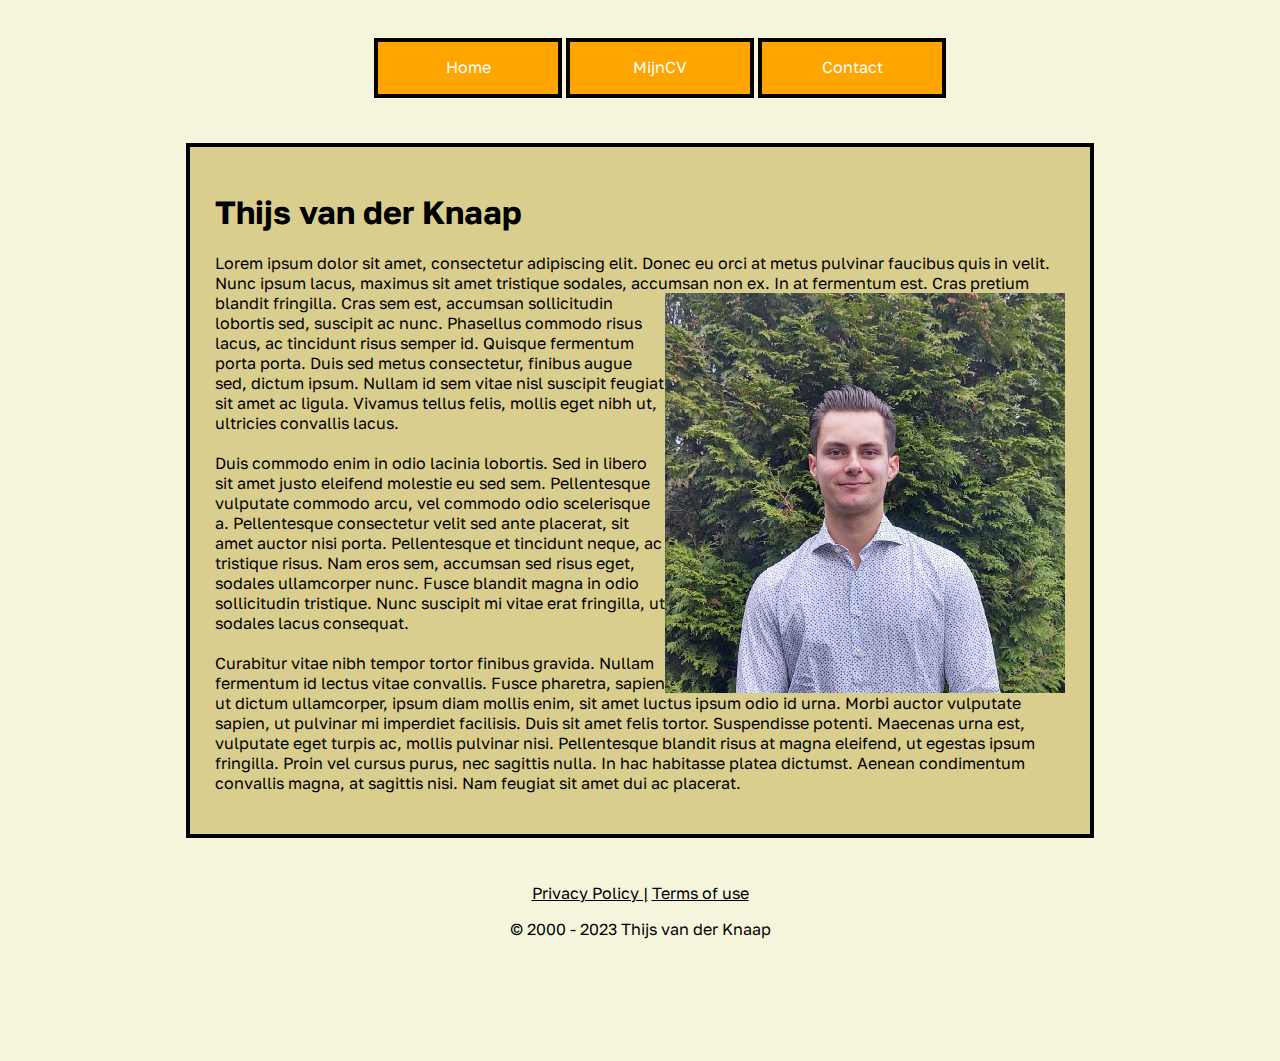
<file: index.html>
<!DOCTYPE html>
<html lang="nl">
    <head>
        <title>Homepagina</title>
        <link rel="stylesheet" type="text/css" href="stijl.css">
        <link rel="preconnect" href="https://fonts.googleapis.com">
        <link rel="preconnect" href="https://fonts.gstatic.com" crossorigin>
        <link href="https://fonts.googleapis.com/css2?family=Golos+Text&display=swap" rel="stylesheet">
        <meta charset="utf-8">
        <meta name="description" content="informatie pagina over thijs van der knaap met een foto van thijs van der knaap">
        <meta name="author" content="T.R.M. van der Knaap">
        <meta name="keywords" content="thijs, thijs van der knaap, informatie, info, foto">
    </head>
    <body>  
        <header>
            <br>
                <ul>
                    <li><a class="bar" href="index.html">Home</a></li>
                    <li><a class="bar" href="mijncv.html">MijnCV</a></li>
                    <li><a class="bar" href="contact.html">Contact</a></li>
                </ul>
            <br>
        </header>
    <section>
            <h1>Thijs van der Knaap</h1>
            <p>Lorem ipsum dolor sit amet, consectetur adipiscing elit. Donec eu orci at metus pulvinar faucibus quis in velit. Nunc ipsum lacus, maximus sit amet tristique sodales, accumsan non ex. In at fermentum est. Cras pretium blandit fringilla. Cras sem est, <img src="afbeeldingen/foto.jfif" alt="thijs van der knaap"> accumsan sollicitudin lobortis sed, suscipit ac nunc. Phasellus commodo risus lacus, ac tincidunt risus semper id. Quisque fermentum porta porta. Duis sed metus consectetur, finibus augue sed, dictum ipsum. Nullam id sem vitae nisl suscipit feugiat sit amet ac ligula. Vivamus tellus felis, mollis eget nibh ut, ultricies convallis lacus. <br><br>

            Duis commodo enim in odio lacinia lobortis. Sed in libero sit amet justo eleifend molestie eu sed sem. Pellentesque vulputate commodo arcu, vel commodo odio scelerisque a. Pellentesque consectetur velit sed ante placerat, sit amet  <!----> auctor nisi porta. Pellentesque et tincidunt neque, ac tristique risus. Nam eros sem, accumsan sed risus eget, sodales ullamcorper nunc. Fusce blandit magna in odio sollicitudin tristique. Nunc suscipit mi vitae erat fringilla, ut sodales lacus consequat. <br><br>
                
            Curabitur vitae nibh tempor tortor finibus gravida. Nullam fermentum id lectus vitae convallis. Fusce pharetra, sapien ut dictum ullamcorper, ipsum diam mollis enim, sit amet luctus ipsum odio id urna. Morbi auctor vulputate sapien, ut pulvinar mi imperdiet facilisis. Duis sit amet felis tortor. Suspendisse potenti. Maecenas urna est, vulputate eget turpis ac, mollis pulvinar nisi. Pellentesque blandit risus at magna eleifend, ut egestas ipsum fringilla. Proin vel cursus purus, nec sagittis nulla. In hac habitasse platea dictumst. Aenean condimentum convallis magna, at sagittis nisi. Nam feugiat sit amet dui ac placerat.</p>
    </section>
    <footer>
        <br><br>
        <a id="foot" href="#">Privacy Policy |</a>
        <a id="foot" href="#"> Terms of use</a><br>
        <p>© 2000 - 2023 Thijs van der Knaap</p>
    </footer>
    </body>
</html>
</file>
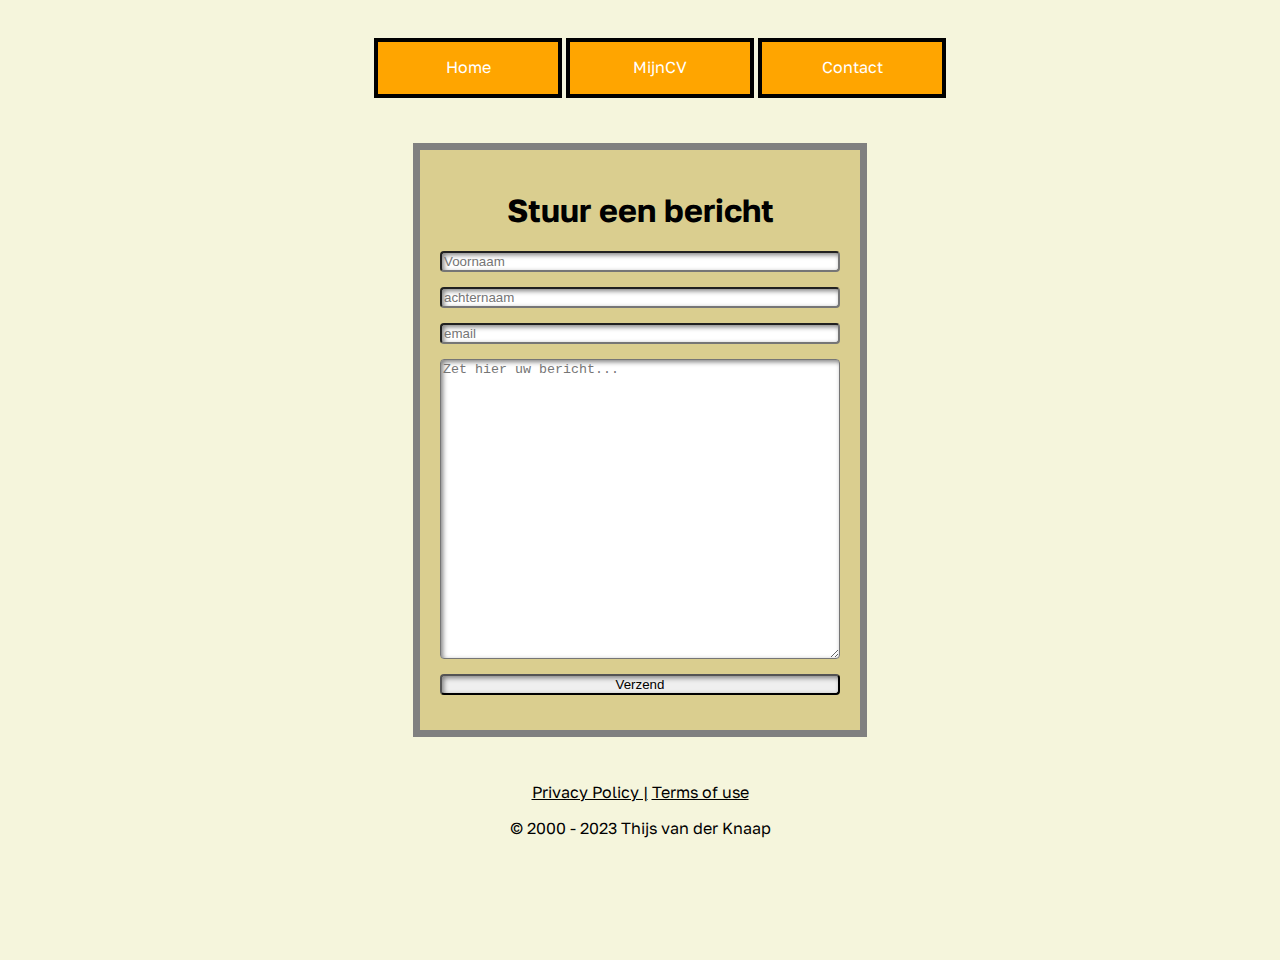
<file: contact.html>
<!DOCTYPE html>
<html lang="nl">
    <head>
        <title>Contactpagina</title>
        <link rel="stylesheet" type="text/css" href="stijl.css">
        <link rel="preconnect" href="https://fonts.googleapis.com">
        <link rel="preconnect" href="https://fonts.gstatic.com" crossorigin>
        <link href="https://fonts.googleapis.com/css2?family=Golos+Text&display=swap" rel="stylesheet">
        <meta charset="utf-8">
        <meta name="description" content="contact pagina waar een bericht verzonden kan worden naar thijs van der knaap">
        <meta name="author" content="T.R.M. van der Knaap">
        <meta name="keywords" content="thijs, thijs van der knaap, vraag, contact, gegevens, bericht, versturen">
    </head>
    <body>  
    <header>
        <br>
            <ul>
                <li><a class="bar" href="index.html">Home</a></li>
                <li><a class="bar" href="mijncv.html">MijnCV</a></li>
                <li><a class="bar" href="contact.html">Contact</a></li>
            </ul>
    </header>
    <form>
        <h1>Stuur een bericht</h1>
        <input name="voornaam" type="text" placeholder="Voornaam">
        <input name="achternaam" type="text" placeholder="achternaam">
        <input name="email" type="email" placeholder="email">
        <textarea id="text" placeholder="Zet hier uw bericht..."></textarea>
        <input name="knop" type="submit" value="Verzend">
    </form>
    <footer>
        <br><br>
            <a id="foot" href="#">Privacy Policy |</a>
            <a id="foot" href="#"> Terms of use</a><br>
            <p>© 2000 - 2023 Thijs van der Knaap</p>
    </footer>
    </body>
</html>
</file>
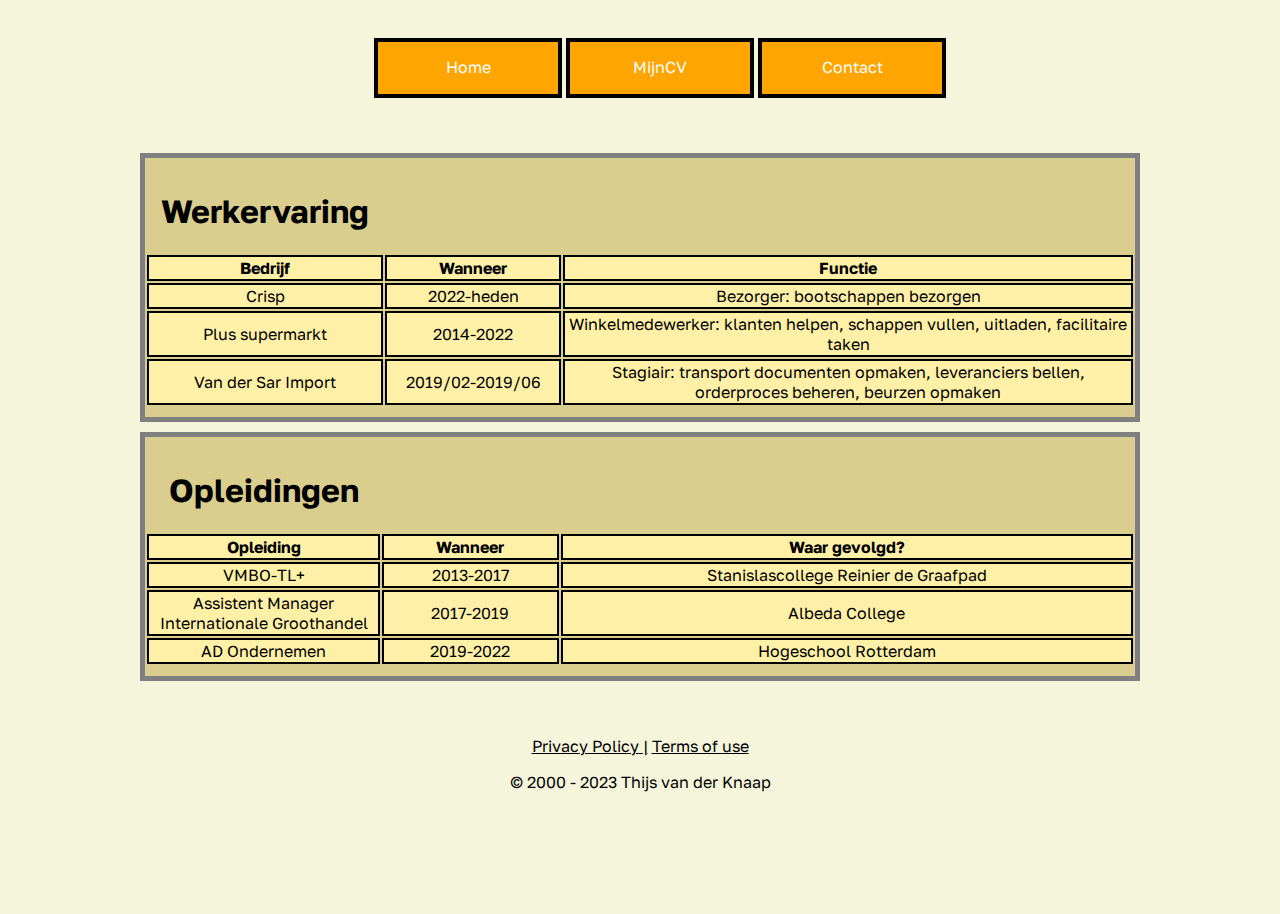
<file: mijncv.html>
<!DOCTYPE html>
<html lang="nl">
    <head>
        <title>CV Thijs v.d Knaap</title>
        <link rel="stylesheet" type="text/css" href="stijl.css">
        <link rel="preconnect" href="https://fonts.googleapis.com">
        <link rel="preconnect" href="https://fonts.gstatic.com" crossorigin>
        <link href="https://fonts.googleapis.com/css2?family=Golos+Text&display=swap" rel="stylesheet">
        <meta charset="utf-8">
        <meta name="description" content="overzicht van de Werkervaring en gevolgde opleidingen van thijs van der knaap in een tabel">
        <meta name="author" content="T.R.M. van der Knaap">
        <meta name="keywords" content="thijs, thijs van der knaap, opleidingen, Werkervaring, plus, plus supermarkt, crisp, van der sar import, albeda, albeda college, Hogeschool, Hogeschool Rotterdam, Reinier de Graafpad, cv">
    </head>
    <body>
        <header>
            <br>
                <ul>
                    <li><a class="bar" href="index.html">Home</a></li>
                    <li><a class="bar" href="mijncv.html">MijnCV</a></li>
                    <li><a class="bar" href="contact.html">Contact</a></li>
                </ul>
        </header>
    <table>
        <thead>
            <tr>
                <th class="titel"><h1>Werkervaring</h1></th>
            </tr>
            <tr>
                <th class="rij1">Bedrijf</th>
                <th class="rij2">Wanneer</th>
                <th class="rij3">Functie</th>
            </tr>
        </thead>
        <tbody>
            <tr>
                <td class="rij1">Crisp</td>
                <td class="rij2">2022-heden</td>
                <td class="rij3">Bezorger: bootschappen bezorgen</td>
            </tr>
            <tr>
                <td class="rij1">Plus supermarkt</td>
                <td class="rij2">2014-2022</td>
                <td class="rij3">Winkelmedewerker: klanten helpen, schappen vullen, uitladen, facilitaire taken</td>
            </tr>
        </tbody>
        <tfoot>
            <tr>
                <td class="rij1">Van der Sar Import</td>
                <td class="rij2">2019/02-2019/06</td>
                <td class="rij3">Stagiair: transport documenten opmaken, leveranciers bellen, orderproces beheren, beurzen opmaken</td>
            </tr>
        </tfoot>
    </table>
    <table>
        <thead>
            <tr>
                <th class="titel"><h1>Opleidingen</h1></th>
            </tr>
            <tr>
                <th class="rij1">Opleiding</th>
                <th class="rij2">Wanneer</th>
                <th class="rij3">Waar gevolgd?</th>
            </tr>
        </thead>
        <tbody>
            <tr>
                <td class="rij1">VMBO-TL+</td>
                <td class="rij2">2013-2017</td>
                <td class="rij3">Stanislascollege Reinier de Graafpad</td>
            </tr>
            <tr>
                <td class="rij1">Assistent Manager Internationale Groothandel</td>
                <td class="rij2">2017-2019</td>
                <td class="rij3">Albeda College</td>
            </tr>
        </tbody>
        <tfoot>
            <tr>
                <td class="rij1">AD Ondernemen</td>
                <td class="rij2">2019-2022</td>
                <td class="rij3">Hogeschool Rotterdam</td>
            </tr>
        </tfoot>
    </table>
    <footer>
        <br><br>
            <a id="foot" href="#">Privacy Policy |</a>
            <a id="foot" href="#"> Terms of use</a><br>
            <p>© 2000 - 2023 Thijs van der Knaap</p>
    </footer>
    </body>
</html>
</file>
<file: stijl.css>
header {
    min-height: 120px;
    padding: 5px;
    margin: auto;
}

ul, .bar {
   text-decoration: none;
   color: white;
   margin: auto;
}

li {
    display: inline-block;
    width: 150px;
    height: 22px;
    padding: 15px;
    border-style: solid;
    border-width: 4px;
    border-color: black;
    background-color: orange;
    text-align: center;
}

li:hover {
    background-color: rgb(255, 196, 86);
}

body {
    background-color: beige;
    font-family: 'Golos Text', sans-serif;
    padding: 5px;
    text-align: center;
}

section {
    border-style: solid;
    border-width: 4px;
    width: 850px;
    height: 1200;
    text-align: left;
    margin: auto;
    padding: 25px;
    background-color: rgb(218, 206, 143);
}

img {
    float: right;
    height: 400px;
    width: 400px;
}

footer {
    height: 200px;
    padding: 5px;
}

#foot {
    color: black;
}

table {
    border-style: solid;
    border-width: 5px;
    width: 1000px;
    padding: 10px 0px 10px 0px;
    margin: 10px 0px 10px 0px;
    margin-left: auto;
    margin-right: auto;
    text-align: center;
    background-color: rgb(218, 206, 143);
}

.titel {
    border-style: none;
}

th, td {
    border-style: solid;
    border-width: 2px;
    margin: 0px;
}

.rij1 {
    width: 200px;
    background-color: rgb(255, 240, 168);
}

.rij2 {
    width: 150px;
    background-color: rgb(255, 240, 168);
}

.rij3 {
    width: 500px;
    background-color: rgb(255, 240, 168);
}

form {
    width: 400px;
    margin: auto;
    border-style: solid;
    border-width: 7px;
    border-color: grey;
    padding: 20px;
    background-color: rgb(218, 206, 143);
}

input[type="submit"], input[type="text"], input[type="email"] {
    display: block;
    margin: 15px 0px;
    width: 400px;
    box-sizing: border-box;
    border-radius: 4px;
    box-shadow: inset 2px 2px 5px grey;
}

textarea {
    display: block;
    margin: 15px 0px;
    width: 400px;
    height: 300px;
    box-sizing: border-box;
    border-radius: 4px;
    box-shadow: inset 2px 2px 5px grey;
}
</file>
